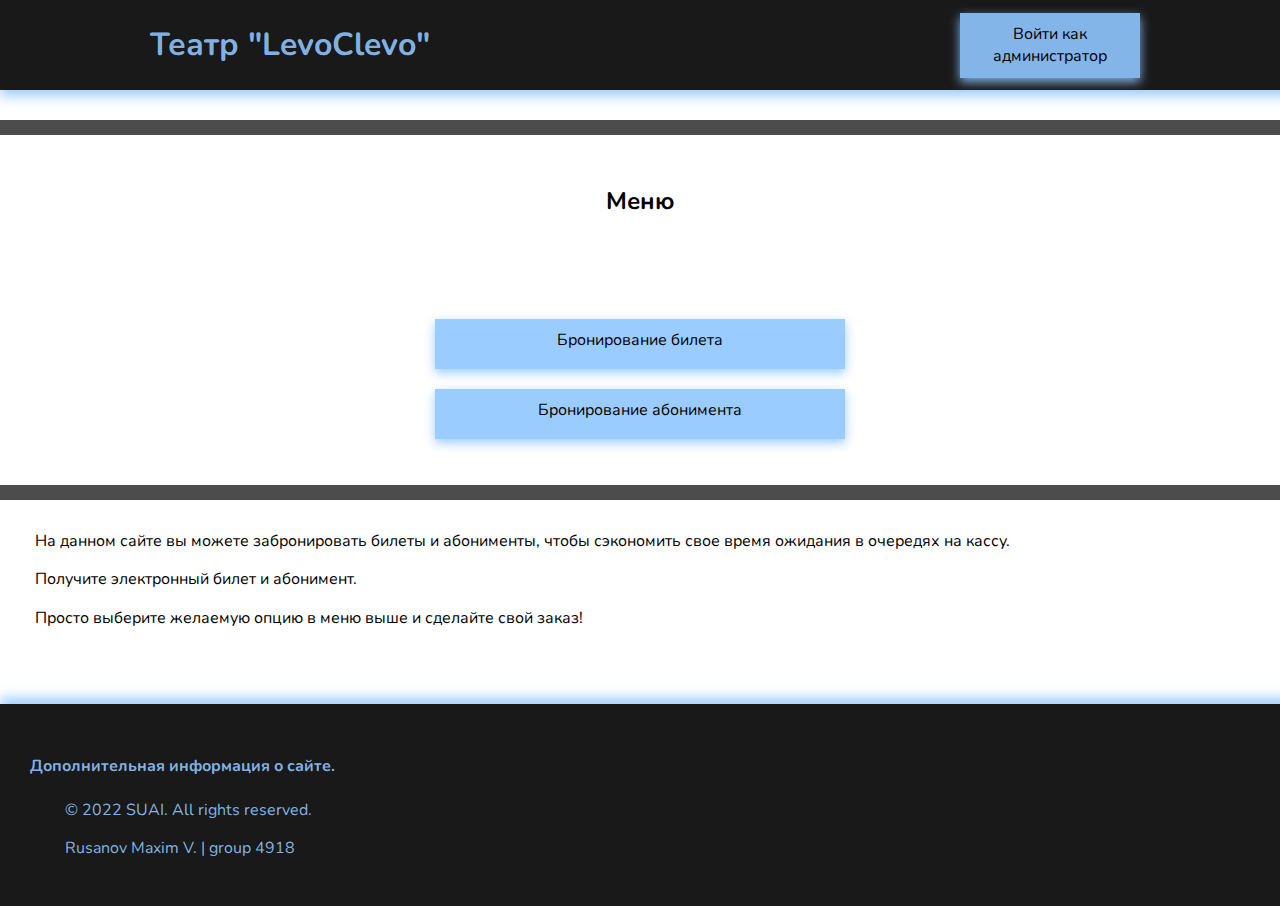
<file: index.html>
<!DOCTYPE html>
<html lang="en">
    <head>
        <meta charset="UTF-8" />
        <meta http-equiv="X-UA-Compatible" content="IE=edge" />
        <meta name="viewport" content="width=device-width, initial-scale=1.0" />
        <link rel="stylesheet" href="css\style.css" />
        <title>Главная</title>
    </head>
    <body>
        <header>
            <h1>Театр "LevoClevo"</h1>
            <ul class="navbar-menu">
                <a href="admin_sign_in.html">
                    <li class="button-style" id="clr">Войти как администратор</li>
                </a>
            </ul>
        </header>

        <article>
            <div class="head-menu">
                <h2
                    style="
                        margin-top: 50px;
                        margin-bottom: 100px;
                        text-align: center;">
                    Меню
                </h2>
                <a href="order_ticket.html" class="button-style menu-button">Бронирование билета</a>
                <a href="order_ticket.html" class="button-style menu-button">Бронирование абонимента</a>
            </div>

            <p>На данном сайте вы можете забронировать билеты и абонименты, чтобы сэкономить свое время
                ожидания в очередях на кассу. 
            </p>
            <p>Получите электронный билет и абонимент.</p>
            <p>Просто выберите желаемую опцию в меню выше и сделайте свой заказ!</p>

        </article>

        <footer>
			<h4>Дополнительная информация о сайте.</h4>

			<p>© 2022 SUAI. All rights reserved.</p>
			<p>Rusanov Maxim V. | group 4918</p>
		</footer>
    </body>
</html>
</file>
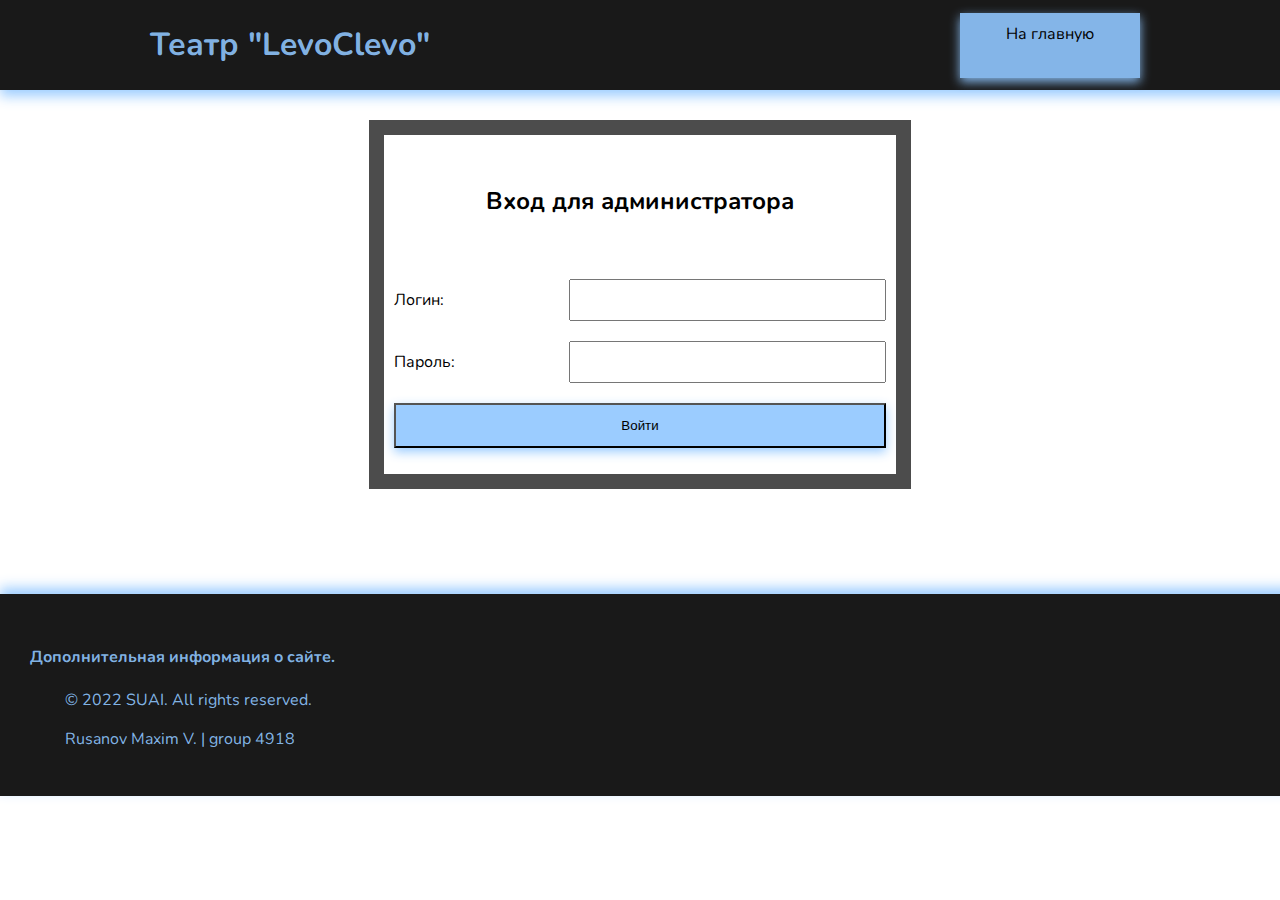
<file: admin_sign_in.html>
<!DOCTYPE html>
<html lang="en">
    <head>
        <meta charset="UTF-8" />
        <meta http-equiv="X-UA-Compatible" content="IE=edge" />
        <meta name="viewport" content="width=device-width, initial-scale=1.0" />
        <link rel="stylesheet" href="css\style.css" />
        <link rel="stylesheet" href="css\style-form.css">
        <title>Вход для администратора</title>
    </head>
    <body>
        <header>
            <h1>Театр "LevoClevo"</h1>
            <ul class="navbar-menu">
                <a href="index.html">
                    <li class="button-style" id="clr">На главную</li>
                </a>
            </ul>
        </header>

        <article>
            <div class="menu-center">
                <div class="form-menu">
                    <h2
                        style="
                            margin: 50px 0;
                            text-align: center;">
                        Вход для администратора
                    </h2>

                    <form action="admin_page.php" method="post" id="admin_sign_in_form">
                        <ul class="wrapper">
                          <li class="form-row">
                            <label for="login">Логин:</label>
                            <input type="text" name="login" id="login">
                          </li>
                          <li class="form-row">
                            <label for="password">Пароль:</label>
                            <input type="password" name="password" id="password">
                          </li>
                          <li class="form-row">
                            <button type="submit" name="submit" class="button-style" id="submit">Войти</button>
                          </li>
                        </ul>
                      </form>
                </div>
            </div>


        </article>

        <footer>
			<h4>Дополнительная информация о сайте.</h4>

			<p>© 2022 SUAI. All rights reserved.</p>
			<p>Rusanov Maxim V. | group 4918</p>
		</footer>
    </body>
</html>
</file>
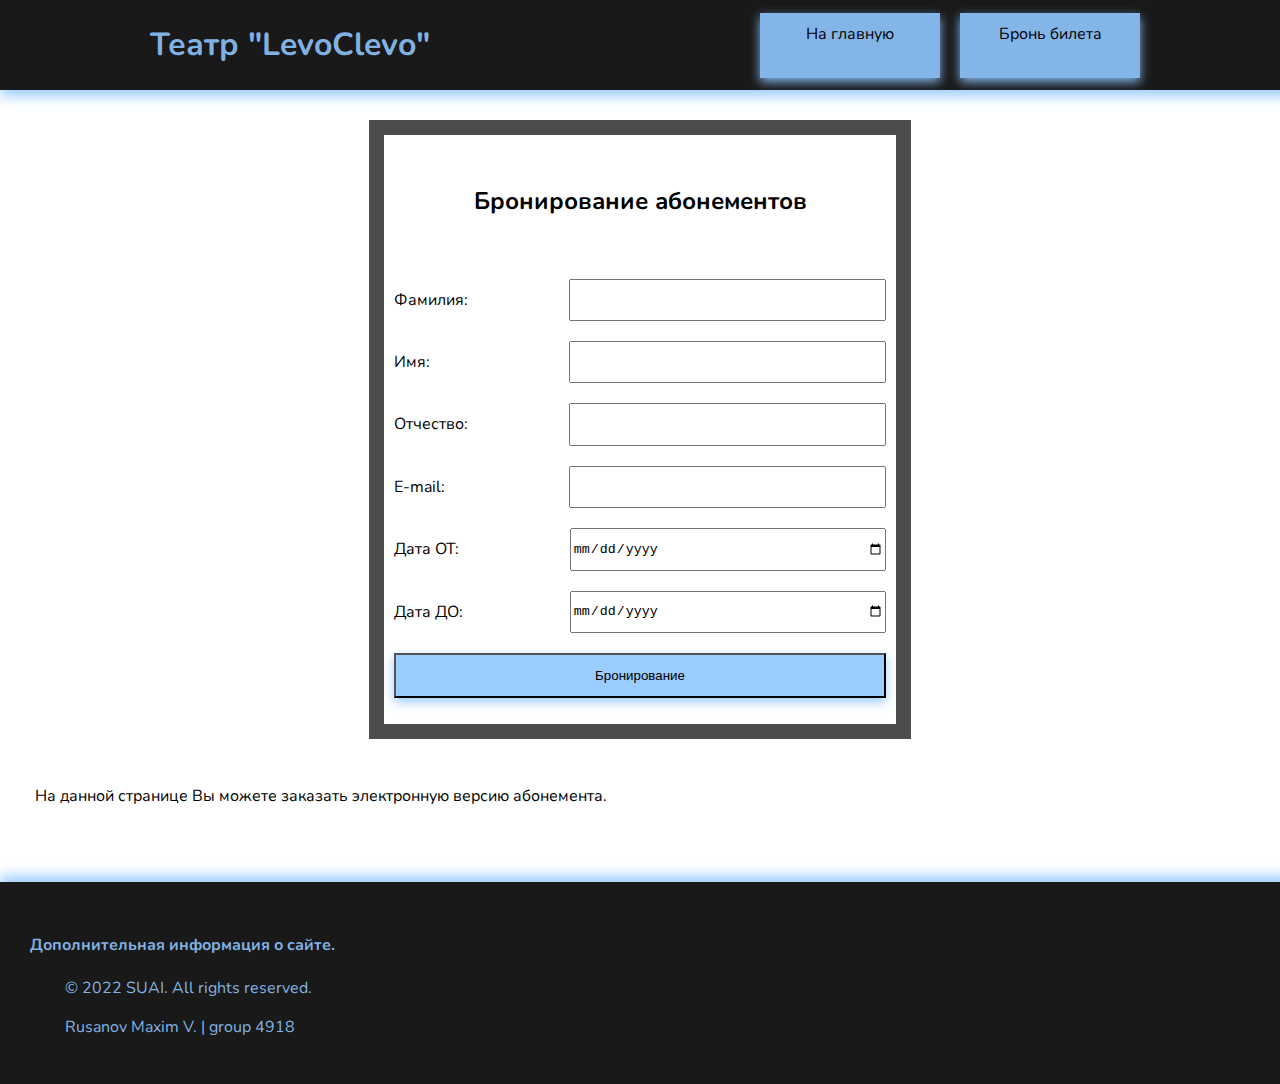
<file: order_subscription.html>
<!DOCTYPE html>
<html lang="en">
    <head>
        <meta charset="UTF-8" />
        <meta http-equiv="X-UA-Compatible" content="IE=edge" />
        <meta name="viewport" content="width=device-width, initial-scale=1.0" />
        <link rel="stylesheet" href="css\style.css" />
        <link rel="stylesheet" href="css\style-form.css">
        <title>Бронь абонемента</title>
    </head>
    <body>
        <header>
            <h1>Театр "LevoClevo"</h1>
            <ul class="navbar-menu">
                <a href="index.html">
                    <li class="button-style" id="clr">На главную</li>
                </a>
                <a href="order_ticket.html">
                    <li class="button-style" id="clr">Бронь билета</li>
                </a>
            </ul>
        </header>

        <article>
            <div class="menu-center">
                <div class="form-menu">
                    <h2
                        style="
                            margin-top: 50px;
                            margin-bottom: 50px;
                            text-align: center;">
                        Бронирование абонементов
                    </h2>
                    <form action="php\order_sub.php" method="post" id="order_sub_form">
                        <ul class="wrapper">
                          <!-- Фамилия  -->
                          <li class="form-row">
                            <label for="sername">Фамилия:</label>
                            <input type="text" name="sername" id="sername">
                          </li>

                          <!-- Имя -->
                          <li class="form-row">
                            <label for="name">Имя:</label>
                            <input type="text" name="name" id="name">
                          </li>

                          <!-- Отчество -->
                          <li class="form-row">
                            <label for="patronymic">Отчество:</label>
                            <input type="text" name="patronymic" id="patronymic">
                          </li>

                          <!-- E-mail -->
                          <li class="form-row">
                            <label for="email">E-mail:</label>
                            <input type="text" name="email" id="email">
                          </li>

                          <!-- Дата -->
                          <li class="form-row">
                            <label for="date-from">Дата ОТ:</label>
                            <input type="date" name="date-from" id="date-from">
                          </li>
                          <li class="form-row">
                            <label for="date-to">Дата ДО:</label>
                            <input type="date" name="date-to" id="date-to">
                          </li>

                          <li class="form-row">
                            <button type="submit" name="submit" class="button-style" id="submit">Бронирование</button>
                          </li>
                        </ul>
                      </form>
                </div>
            </div>

            <p>На данной странице Вы можете заказать электронную версию абонемента. 
            </p>

        </article>

        <footer>
			<h4>Дополнительная информация о сайте.</h4>

			<p>© 2022 SUAI. All rights reserved.</p>
			<p>Rusanov Maxim V. | group 4918</p>
		</footer>
    </body>
</html>
</file>
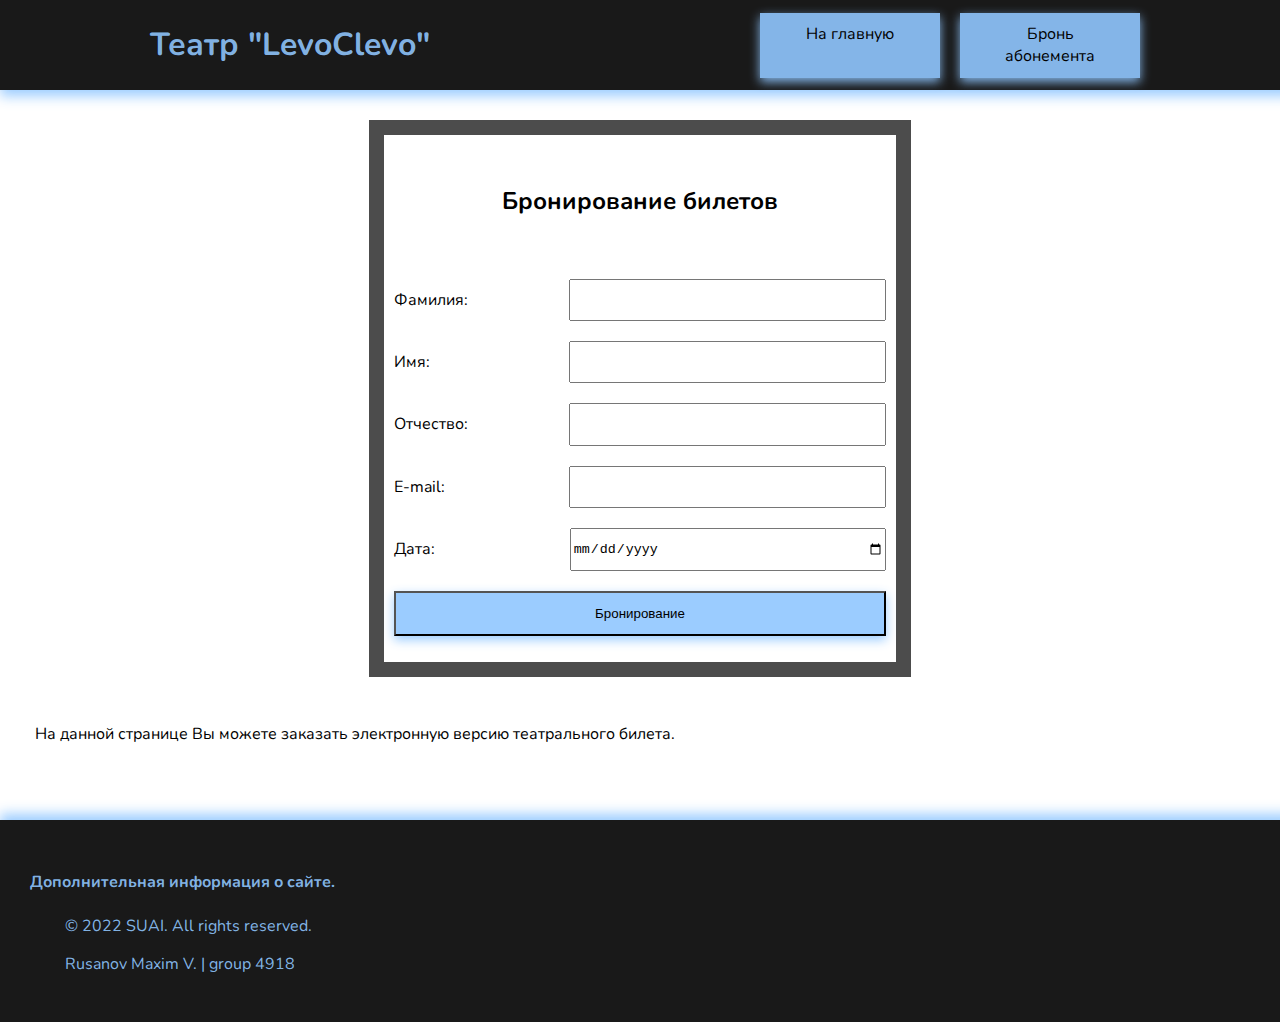
<file: order_ticket.html>
<!DOCTYPE html>
<html lang="en">
    <head>
        <meta charset="UTF-8" />
        <meta http-equiv="X-UA-Compatible" content="IE=edge" />
        <meta name="viewport" content="width=device-width, initial-scale=1.0" />
        <link rel="stylesheet" href="css\style.css" />
        <link rel="stylesheet" href="css\style-form.css">
        <title>Бронь билетов</title>
    </head>
    <body>
        <header>
            <h1>Театр "LevoClevo"</h1>
            <ul class="navbar-menu">
                <a href="index.html">
                    <li class="button-style" id="clr">На главную</li>
                <!-- </a> -->
                <a href="order_subscription.html">
                    <li class="button-style" id="clr">Бронь абонемента</li>
                </a>
            </ul>
        </header>

        <article>
            <div class="menu-center">
                <div class="form-menu">
                    <h2
                        style="
                            margin-top: 50px;
                            margin-bottom: 50px;
                            text-align: center;">
                        Бронирование билетов
                    </h2>
                    <form action="php/order_ticket.php" method="post" id="order_ticket_form">
                        <ul class="wrapper">
                          <!-- Фамилия  -->
                          <li class="form-row">
                            <label for="sername">Фамилия:</label>
                            <input type="text" name="sername" id="sername">
                          </li>

                          <!-- Имя -->
                          <li class="form-row">
                            <label for="name">Имя:</label>
                            <input type="text" name="name" id="name">
                          </li>

                          <!-- Отчество -->
                          <li class="form-row">
                            <label for="patronymic">Отчество:</label>
                            <input type="text" name="patronymic" id="patronymic">
                          </li>

                          <!-- E-mail -->
                          <li class="form-row">
                            <label for="email">E-mail:</label>
                            <input type="text" name="email" id="email">
                          </li>

                          <!-- Дата -->
                          <li class="form-row">
                            <label for="date">Дата:</label>
                            <input type="date" name="date" id="date">
                          </li>

                          <li class="form-row">
                            <button type="submit" name="submit" class="button-style" id="submit">Бронирование</button>
                          </li>
                        </ul>
                      </form>
                </div>
            </div>

            <p>На данной странице Вы можете заказать электронную версию театрального билета. 
            </p>

        </article>

        <footer>
			<h4>Дополнительная информация о сайте.</h4>

			<p>© 2022 SUAI. All rights reserved.</p>
			<p>Rusanov Maxim V. | group 4918</p>
		</footer>
    </body>
</html>
</file>
